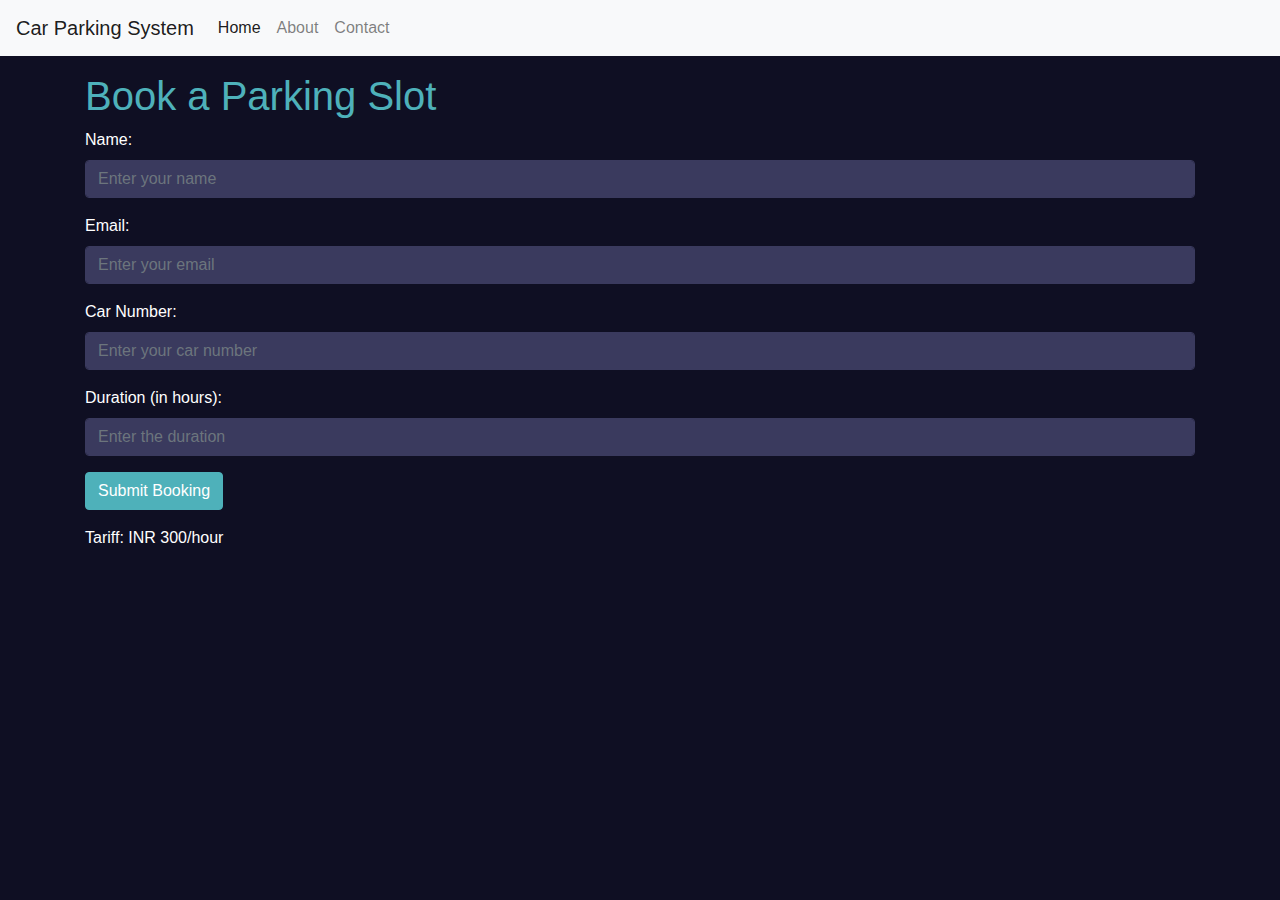
<file: index.html>
<!DOCTYPE html>
<html>
  <head>
    <title>QR-based Car Parking System</title>
    <meta name="viewport" content="width=device-width, initial-scale=1">
    <link rel="stylesheet" href="https://maxcdn.bootstrapcdn.com/bootstrap/4.5.2/css/bootstrap.min.css">
    <link rel="stylesheet" href="index.css">
  </head>
  <body >
    <nav class="navbar navbar-expand-lg navbar-light bg-light">
      <a class="navbar-brand" href="#">Car Parking System</a>
      <button class="navbar-toggler" type="button" data-toggle="collapse" data-target="#navbarNav" aria-controls="navbarNav" aria-expanded="false" aria-label="Toggle navigation">
        <span class="navbar-toggler-icon"></span>
      </button>
      <div class="collapse navbar-collapse" id="navbarNav">
        <ul class="navbar-nav">
          <li class="nav-item active">
            <a class="nav-link" href="#">Home</a>
          </li>
          <li class="nav-item">
            <a class="nav-link" href="#">About</a>
          </li>
          <li class="nav-item">
            <a class="nav-link" href="#">Contact</a>
          </li>
        </ul>
      </div>
    </nav>

    <div class="container mt-3">
      <h1 >Book a Parking Slot</h1>
      <form id="bookingForm" onsubmit="return validateForm()">
        <div class="form-group">
          <label for="name">Name:</label>
          <input type="text" class="form-control" id="name" placeholder="Enter your name" required>
        </div>
        <div class="form-group">
          <label for="email">Email:</label>
          <input type="email" class="form-control" id="email" placeholder="Enter your email" required>
        </div>
        <div class="form-group">
          <label for="carNumber">Car Number:</label>
          <input type="text" class="form-control" id="carNumber" placeholder="Enter your car number" required>
        </div>
        <div class="form-group">
          <label for="duration">Duration (in hours):</label>
          <input type="number" class="form-control" id="duration" placeholder="Enter the duration" min="1" required>
        </div>
        <button type="submit" class="btn btn-primary">Submit Booking</button>
      </form>
      <p class="mt-3">Tariff: INR 300/hour</p>
    </div>

    <script src="https://code.jquery.com/jquery-3.5.1.slim.min.js"></script>
    <script src="https://cdn.jsdelivr.net/npm/@popperjs/core@2.9.3/dist/umd/popper.min.js"></script>
    <script src="https://maxcdn.bootstrapcdn.com/bootstrap/4.5.2/js/bootstrap.min.js"></script>
    
      

    

  <script>
  function validateForm() {
    // Validate the form fields here
  }

  function submitBookingForm(event) {
    console.log("submitBookingForm called");
    event.preventDefault();

    // Get the form data
    const name = document.getElementById("name").value;
    const email = document.getElementById("email").value;
    const carNumber = document.getElementById("carNumber").value;
    const hours = document.getElementById("duration").value;

    // Calculate the duration and total price
    const duration = hours + " hour" + (hours > 1 ? "s" : "");
    const totalPrice = "INR " + (hours * 300);

    // Redirect to the confirmation page with the form data and pricing as query parameters
    window.location.href = `newconfirm.html?name=${name}&email=${email}&carNumber=${carNumber}&hours=${hours}&duration=${duration}&totalPrice=${totalPrice}`;
  }

  const bookingForm = document.getElementById("bookingForm");
  bookingForm.addEventListener("submit", submitBookingForm);


    </script>
  </body>
</html>
</file>
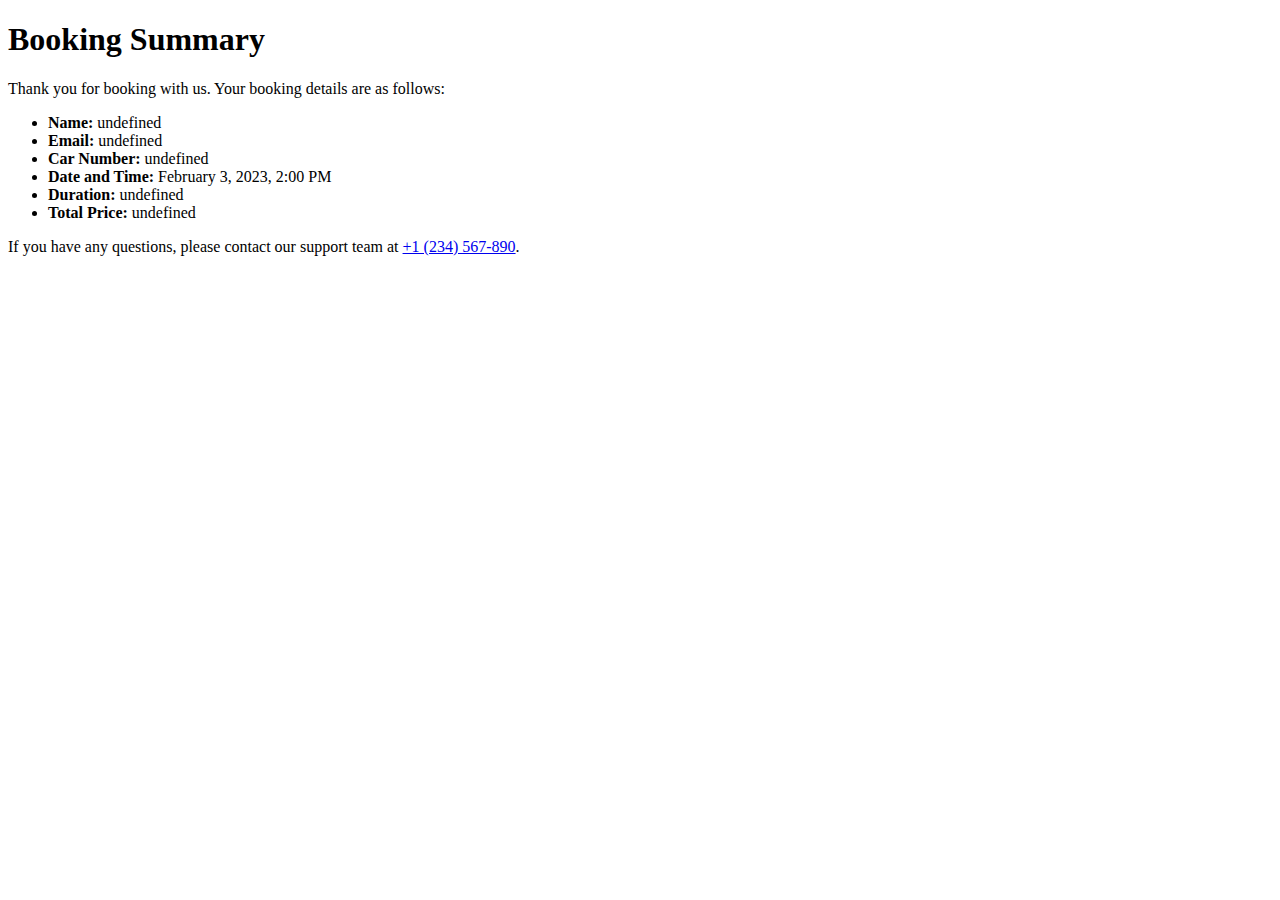
<file: confirmation.html>
<!DOCTYPE html>
<html lang="en">
<head>
  <meta charset="UTF-8">
  <meta name="viewport" content="width=device-width, initial-scale=1.0">
  <meta http-equiv="X-UA-Compatible" content="ie=edge">
  <title>Booking Confirmation</title>
</head>
<body>
  <h1>Booking Summary</h1>
  <p>Thank you for booking with us. Your booking details are as follows:</p>
  <ul>
    <li><strong>Name:</strong> <span id="name"></span></li>
    <li><strong>Email:</strong> <span id="email"></span></li>
    <li><strong>Car Number:</strong> <span id="carNumber"></span></li>
    <li><strong>Date and Time:</strong> February 3, 2023, 2:00 PM</li>
    <li><strong>Duration:</strong> <span id="duration"></span></li>
    <li><strong>Total Price:</strong> <span id="totalPrice"></span></li>
  </ul>
  <p>If you have any questions, please contact our support team at <a href="tel:+1234567890">+1 (234) 567-890</a>.</p>

  <script>
    // Get the user's booking data and pricing from the query parameters
    const urlSearchParams = new URLSearchParams(window.location.search);
    const bookingData = Object.fromEntries(urlSearchParams.entries());

    // Update the HTML elements with the booking data and pricing
    document.getElementById("name").innerText = bookingData.name;
    document.getElementById("email").innerText = bookingData.email;
    document.getElementById("carNumber").innerText = bookingData.carNumber;
    document.getElementById("duration").innerText = bookingData.duration;
    document.getElementById("totalPrice").innerText = bookingData.totalPrice;
  </script>
</body>
</html>
</file>
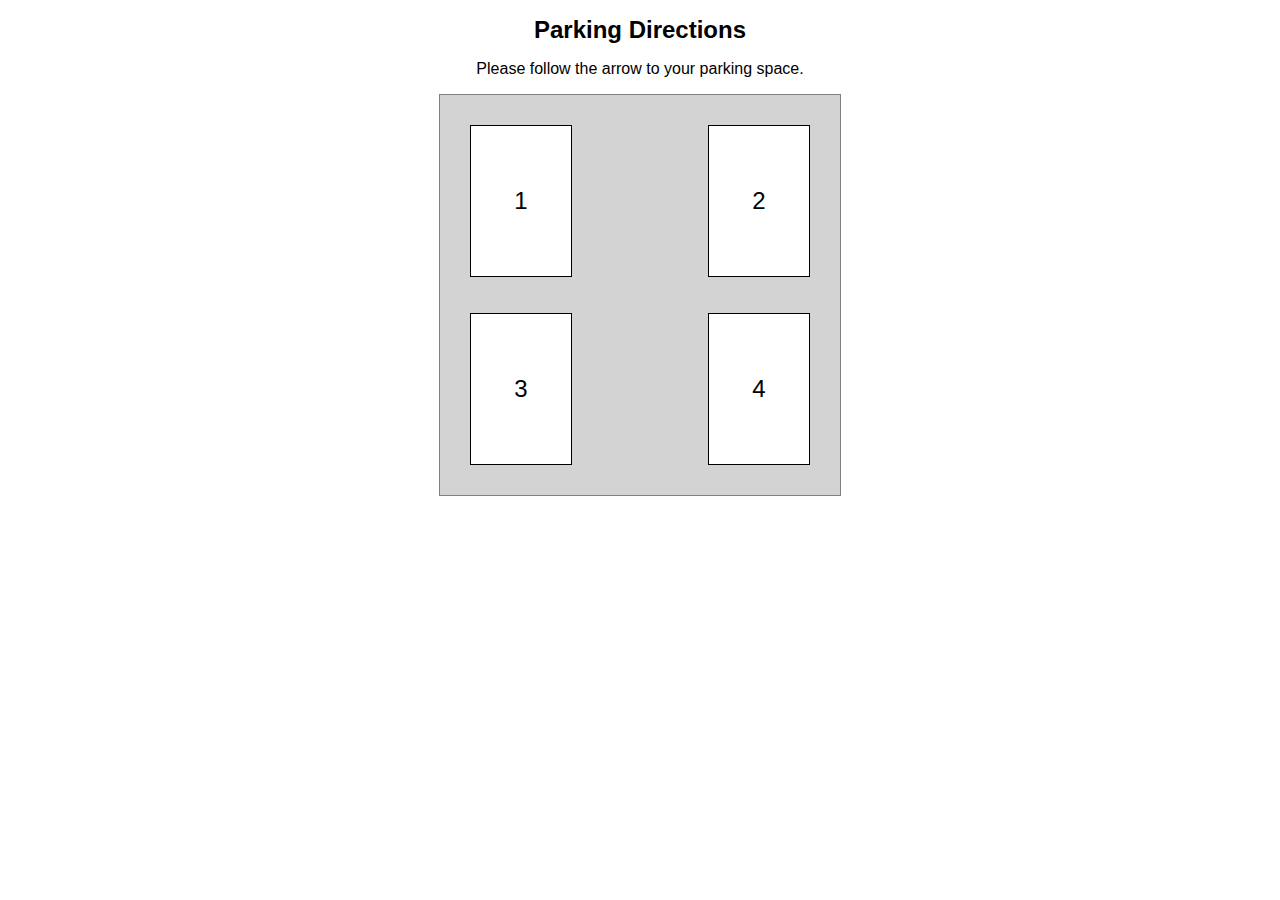
<file: directions.html>
<!DOCTYPE html>
<html>
  <head>
    <title>Parking Directions</title>
    <style>
      /* Set up the styles for the page */
      body {
        font-family: sans-serif;
        text-align: center;
      }

      h1 {
        font-size: 1.5rem;
        margin-bottom: 0.5rem;
      }

      p {
        font-size: 1rem;
        margin-bottom: 1rem;
      }

      .parking-lot {
        position: relative;
        width: 400px;
        height: 400px;
        margin: 0 auto;
        background-color: lightgray;
        border: 1px solid gray;
      }

      .parking-space {
        position: absolute;
        width: 100px;
        height: 150px;
        background-color: white;
        border: 1px solid black;
        text-align: center;
        line-height: 150px;
        font-size: 1.5rem;
      }

      .parking-space.parking-space-1 {
        top: 30px;
        left: 30px;
      }

      .parking-space.parking-space-2 {
        top: 30px;
        right: 30px;
      }

      .parking-space.parking-space-3 {
        bottom: 30px;
        left: 30px;
      }

      .parking-space.parking-space-4 {
        bottom: 30px;
        right: 30px;
      }

      .arrow {
        position: absolute;
        top: 50%;
        left: 50%;
        transform: translate(-50%, -50%);
        width: 100px;
        height: 100px;
        transition: transform 1s;
      }

      .arrow.arrow-right {
        transform: translate(-50%, -50%) rotate(45deg);
      }

      .arrow.arrow-left {
        transform: translate(-50%, -50%) rotate(-45deg);
      }
    </style>
  </head>
  <body>
    <h1>Parking Directions</h1>
    <p>Please follow the arrow to your parking space.</p>
    <div class="parking-lot">
      <div class="parking-space parking-space-1">1</div>
      <div class="parking-space parking-space-2">2</div>
      <div class="parking-space parking-space-3">3</div>
      <div class="parking-space parking-space-4">4</div>
      <div class="arrow"></div>
    </div>
    <script>
      // Get a random parking space number
      const parkingSpace = Math.floor(Math.random() * 4) + 1;

      // Get the element for the random parking space
      const parkingSpaceElement = document.querySelector(`.parking-space-${parkingSpace}`);

      // Set the arrow direction based on the location of the parking space
      const arrowElement = document.querySelector('.arrow');
      if (parkingSpace === 1 || parkingSpace === 2) {
        arrowElement.classList.add('arrow-right');
      } else {
        arrowElement.classList.add('arrow-left');
      }

      // Calculate the distance from the arrow to the parking space element
      const distance = Math.sqrt(Math.pow(parkingSpaceElement.offsetLeft - arrowElement.offsetLeft, 2) + Math.pow(parkingSpaceElement.offsetTop - arrowElement.offsetTop, 2));

      // Set the transition duration based on the distance
</file>
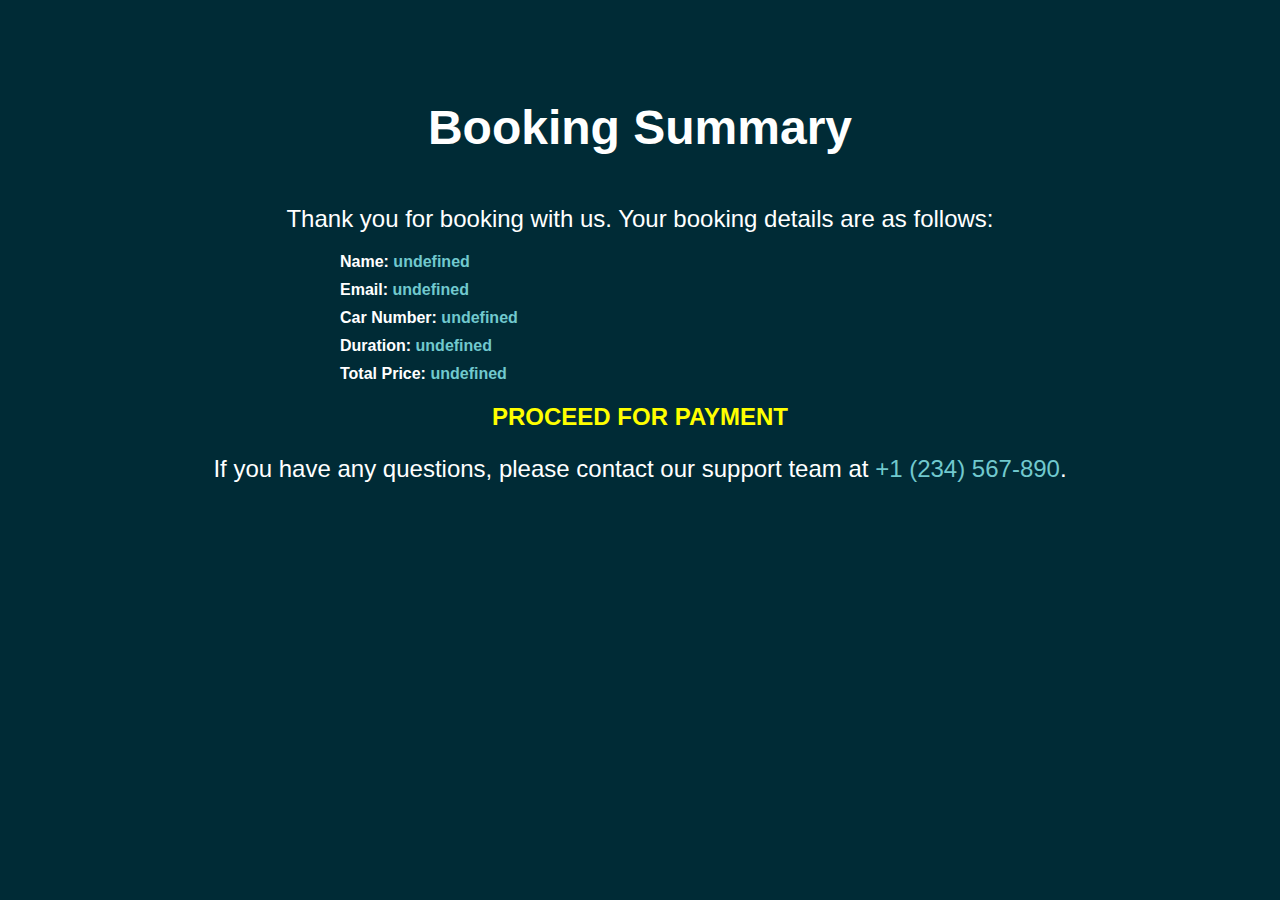
<file: newconfirm.html>
<!DOCTYPE html>
<html lang="en">
<head>
  <meta charset="UTF-8">
  <meta name="viewport" content="width=device-width, initial-scale=1.0">
  <meta http-equiv="X-UA-Compatible" content="ie=edge">
  <title>Booking Summary</title>
<link rel="stylesheet" href="newconfirm.css">
</head>
<body >
  <h1>Booking Summary</h1>
  <p>Thank you for booking with us. Your booking details are as follows:</p>
  <ul>
    <li><strong>Name:</strong> <span id="name"></span></li>
    <li><strong>Email:</strong> <span id="email"></span></li>
    <li><strong>Car Number:</strong> <span id="carNumber"></span></li>
   
    <li><strong>Duration:</strong> <span id="duration"></span></li>
    <li><strong>Total Price:</strong> <span id="totalPrice"></span></li>
   <center> <li><h2><a href="payment.html" style="color: yellow;">PROCEED FOR PAYMENT</a></h2></li></center>
  </ul>
  <p>If you have any questions, please contact our support team at <a href="tel:+1234567890">+1 (234) 567-890</a>.</p>

  <script>
    // Get the user's booking data and pricing from the query parameters
    const urlSearchParams = new URLSearchParams(window.location.search);
    const bookingData = Object.fromEntries(urlSearchParams.entries());

    // Update the HTML elements with the booking data and pricing
    document.getElementById("name").innerText = bookingData.name;
    document.getElementById("email").innerText = bookingData.email;
    document.getElementById("carNumber").innerText = bookingData.carNumber;
    document.getElementById("duration").innerText = bookingData.duration;
    document.getElementById("totalPrice").innerText = bookingData.totalPrice;
  </script>
</body>
</html>
</file>
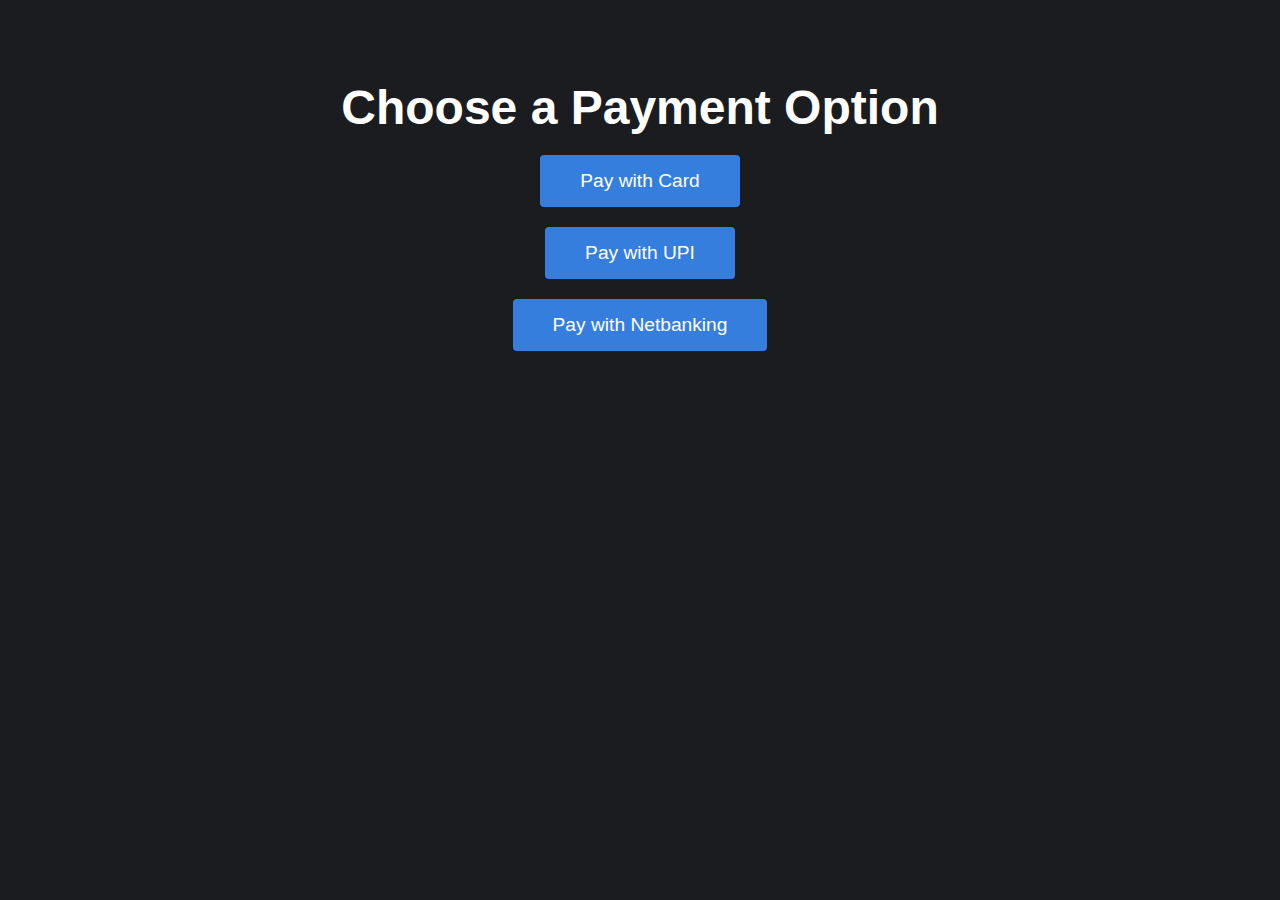
<file: payment.html>
<!DOCTYPE html>
<html lang="en">
<head>
	<meta charset="UTF-8">
	<meta name="viewport" content="width=device-width, initial-scale=1.0">
	<title>Choose a Payment Option</title>
	<link rel="stylesheet" href="payment.css">
</head>
<body>
	<div class="container">
		<h1>Choose a Payment Option</h1>
		<div class="options">
			<button onclick="location.href='paymentdone.html'">Pay with Card</button>
			<button onclick="location.href='paymentdone.html'">Pay with UPI</button>
			<button onclick="location.href='paymentdone.html'">Pay with Netbanking</button>
		</div>
	</div>
</body>
</html>
</file>
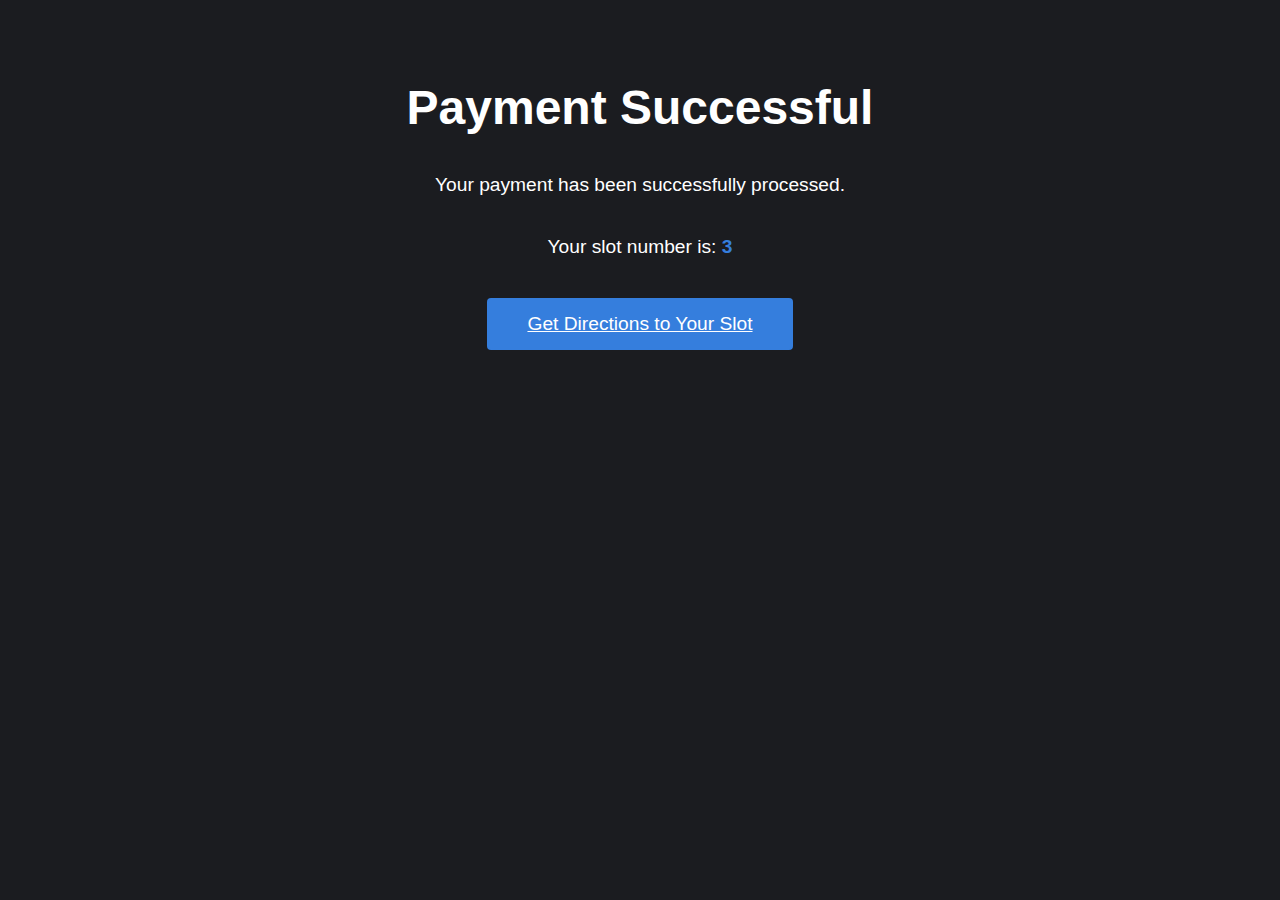
<file: paymentdone.html>
<!DOCTYPE html>
<html lang="en">
<head>
	<meta charset="UTF-8">
	<meta name="viewport" content="width=device-width, initial-scale=1.0">
	<title>Payment Successful</title>
	<link rel="stylesheet" href="paymentdone.css">
</head>
<body>
	<div class="container">
		<h1>Payment Successful</h1>
		<p>Your payment has been successfully processed.</p>
		<p>Your slot number is: <strong id="slotNumber"></strong></p>
		<a href="https://www.google.com/maps/dir//R-City+Parking+Entrance,+10,+Rd+Number+6,+Amrut+Nagar,+Ghatkopar+West,+Mumbai,+Maharashtra+400086/@19.0989801,72.8469404,12z/data=!4m8!4m7!1m0!1m5!1m1!1s0x3be7c7cf43bccbb9:0xd28b24daa369dcfc!2m2!1d72.9169823!2d19.0988311" class="directions-link">Get Directions to Your Slot</a>
	</div>
	
	<script>
		// Generate a random slot number from 1-6
		document.getElementById("slotNumber").innerText = Math.floor(Math.random() * 6) + 1;
	</script>
</body>
</html>
</file>
<file: index.css>
body {
    background-color: #0f0f23;
    color: #fff;
  }
  
  /* Navigation bar */
  .navbar {
    background-color: #0f0f23;
  }
  
  .nav-link {
    color: #fff;
  }
  
  .nav-link:hover {
    color: #4eb1ba;
  }
  
  /* Form and button */
  .form-control {
    background-color: #3a3a5e;
    border-color: #3a3a5e;
    color: #fff;
  }
  
  .form-control:focus {
    background-color: #4d4d78;
    border-color: #4d4d78;
    color: #fff;
  }
  
  .btn-primary {
    background-color: #4eb1ba;
    border-color: #4eb1ba;
    color: #fff;
  }
  
  .btn-primary:hover {
    background-color: #7fd1d9;
    border-color: #7fd1d9;
    color: #fff;
  }
  
  /* Header and text */
  h1 {
    color: #4eb1ba;
  }
  
  .container {
    margin-top: 50px;
  }
  
  /* Footer */
  .footer {
    background-color: #0f0f23;
    color: #fff;
    padding: 20px;
  }
  
  .footer a {
    color: #4eb1ba;
  }
  
  .footer a:hover {
    color: #7fd1d9;
  }
</file>
<file: newconfirm.css>
body {
    background-color: #002b36;
    color: #fff;
    font-family: 'Segoe UI', Tahoma, Geneva, Verdana, sans-serif;
    text-align: center;
  }
  
  h1 {
    font-size: 48px;
    margin-top: 100px;
    margin-bottom: 50px;
  }
  
  p {
    font-size: 24px;
    margin-bottom: 20px;
  }
  
  ul {
    list-style: none;
    padding: 0;
    margin: 0 auto;
    max-width: 600px;
    text-align: left;
  }
  
  li {
    margin-bottom: 10px;
  }
  
  strong {
    font-weight: bold;
  }
  
  #name,
  #email,
  #carNumber,
  #duration,
  #totalPrice {
    color: #71c9ce;
    font-weight: bold;
  }
  
  a {
    color: #71c9ce;
    text-decoration: none;
  }
  
  a:hover {
    text-decoration: underline;
  }
  
  @media screen and (max-width: 480px) {
    h1 {
      font-size: 36px;
    }
  
    p {
      font-size: 18px;
    }
  }
</file>
<file: payment.css>
body {
	background-color: #1b1c20;
	color: #fff;
	font-family: Arial, sans-serif;
}

.container {
	margin: 0 auto;
	max-width: 800px;
	padding: 40px;
}

h1 {
	font-size: 3em;
	margin-bottom: 20px;
	text-align: center;
}

.options {
	display: flex;
	flex-direction: column;
	align-items: center;
}

button {
	background-color: #357edd;
	border: none;
	border-radius: 4px;
	color: #fff;
	cursor: pointer;
	font-size: 1.2em;
	margin-bottom: 20px;
	padding: 15px 40px;
	text-align: center;
	transition: all 0.2s ease-in-out;
}

button:hover {
	background-color: #1c2e57;
}
</file>
<file: paymentdone.css>
body {
	background-color: #1b1c20;
	color: #fff;
	font-family: Arial, sans-serif;
}

.container {
	margin: 0 auto;
	max-width: 800px;
	padding: 40px;
	display: flex;
	flex-direction: column;
	align-items: center;
}

h1 {
	font-size: 3em;
	margin-bottom: 20px;
	text-align: center;
}

p {
	font-size: 1.2em;
	margin-bottom: 20px;
	text-align: center;
}

strong {
	font-weight: bold;
	color: #357edd;
}

.directions-link {
	background-color: #357edd;
	border: none;
	border-radius: 4px;
	color: #fff;
	cursor: pointer;
	font-size: 1.2em;
	margin-top: 20px;
	padding: 15px 40px;
	text-align: center;
	transition: all 0.2s ease-in-out;
}

.directions-link:hover {
	background-color: #1c2e57;
}
</file>
